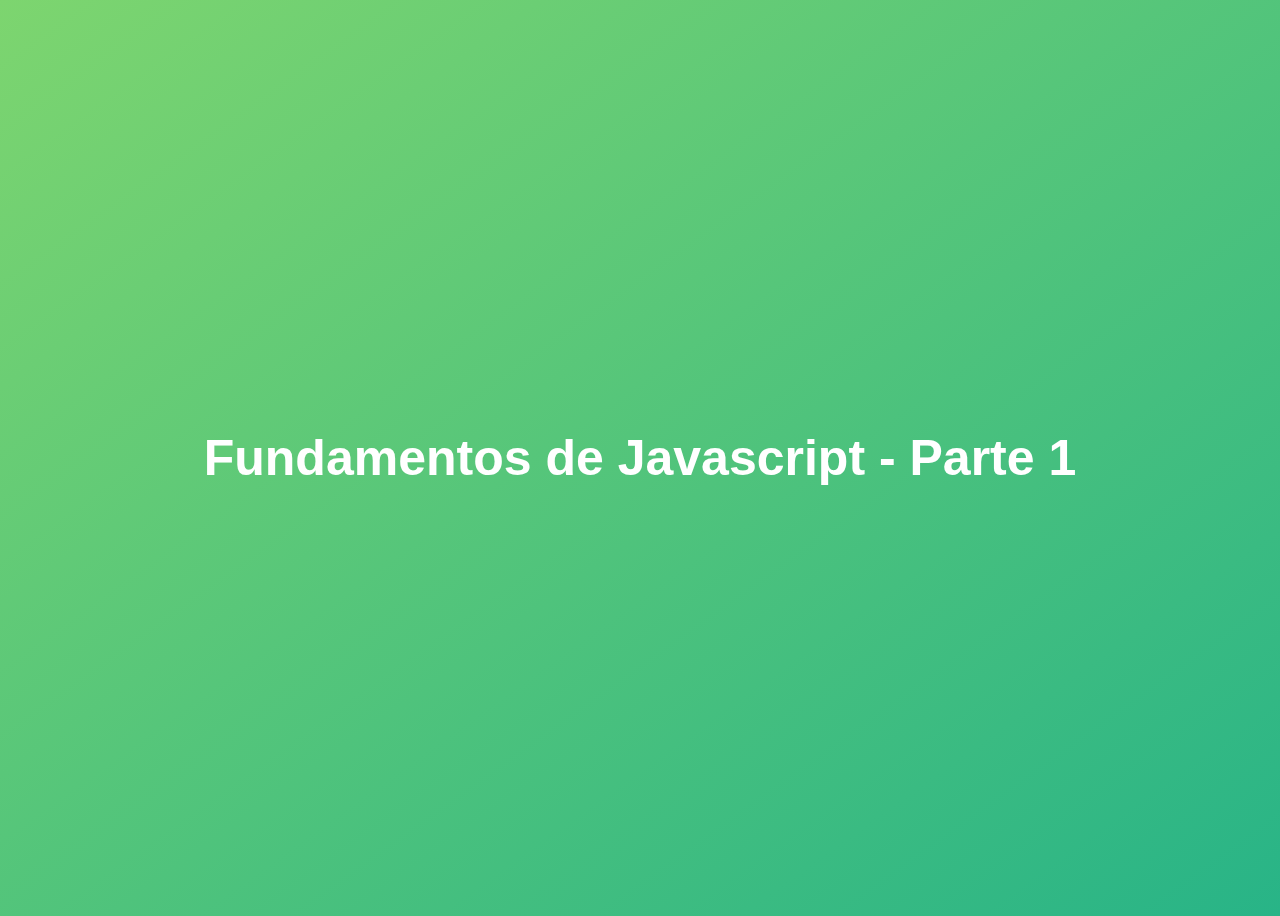
<file: TheCompleteJavascriptCourse/index.html>
<!DOCTYPE html>
<html lang="pt-br">
<head>
    <meta charset="UTF-8">
    <meta http-equiv="X-UA-Compatible" content="IE=edge">
    <meta name="viewport" content="width=device-width, initial-scale=1.0">
    <title>Javascript Fundamentals - Part 1</title>
    <script src="challenges/challenge08.js"></script>
    <style>
        body{
            height: 100vh;
            display:flex;
            align-items: center;
            background:linear-gradient(to top left, #28b487, #7dd56f);
        }
        h1{
            font-family: sans-serif;
            font-size:50px;
            line-height: 1.3;
            width: 100%;
            padding:30px;
            text-align:center;
            color:white;
        }
    </style>
</head>
<body>
   <h1>Fundamentos de Javascript - Parte 1</h1> 
</body>
</html>
</file>
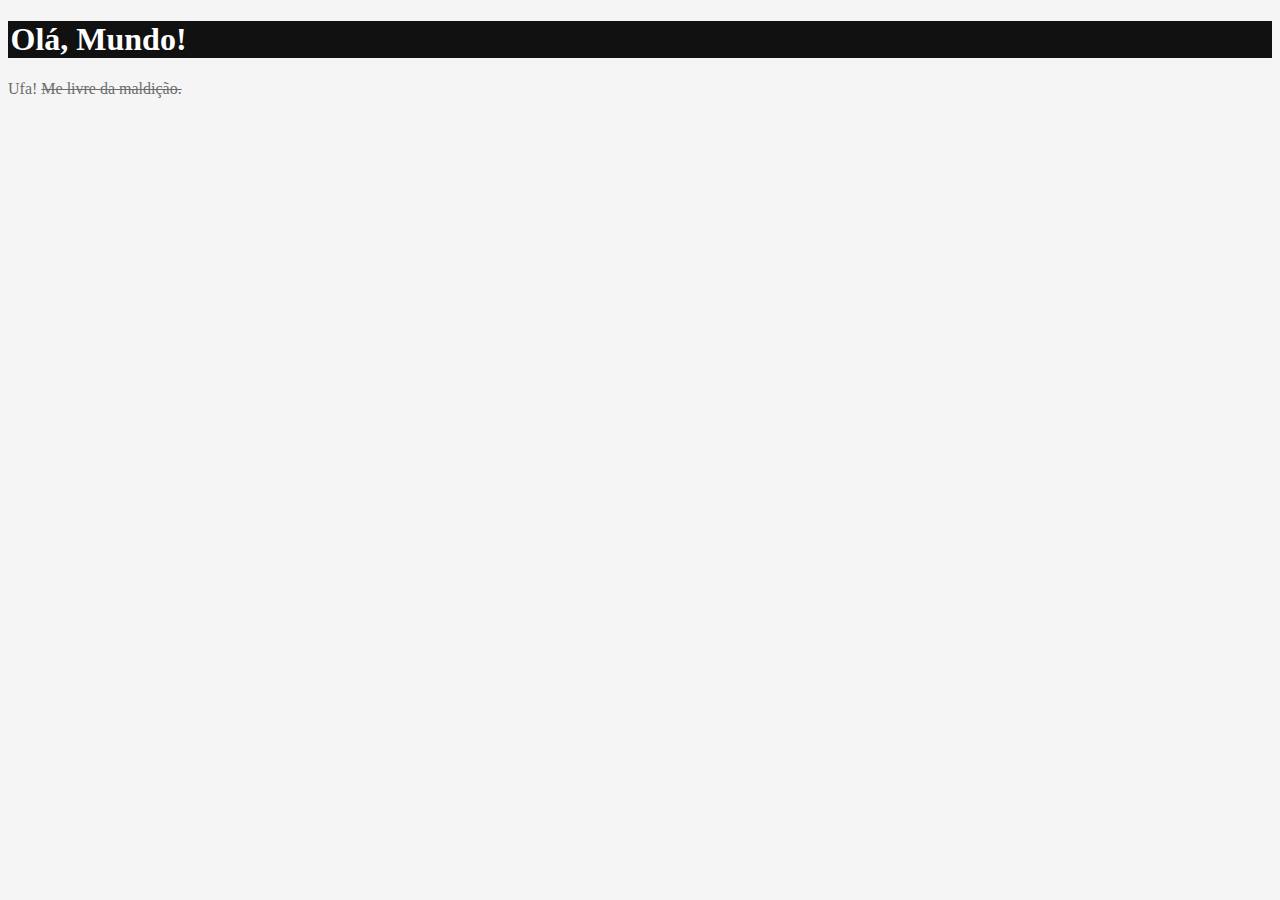
<file: Javascript/aula04/ex001.html>
<!DOCTYPE html>
<html lang="pt-r">
<head>
    <meta charset="UTF-8">
    <meta http-equiv="X-UA-Compatible" content="IE=edge">
    <meta name="viewport" content="width=device-width, initial-scale=1.0">
    <title>Meu Primeiro Programa...</title>
    <style>
        body{
            background-color:#F5F5F5 ;
        }
        h1{
            background-color: #111111;
            color: white;
            padding-left:2.5px;
        }
        p{
            color: #6D6D6D;
            font-weight: 500;
        }
    </style>
</head>
<body>
    <h1>Olá, Mundo!</h1>
    <p>Ufa! <del>Me livre da maldição.</del></p>
    <script>
        window.alert('Copiei do site da Nike! shiiiu.')
        window.confirm('Tá gostando de JS meu bem???')
        window.prompt('Qual é o nome do seu gato?')
        //Comentário em '//' = Comentários em uma uníca linha
        /*Comentário em "/* *//* = Comentários em mais de uma linha*/
    </script>
</body>
</html>
</file>
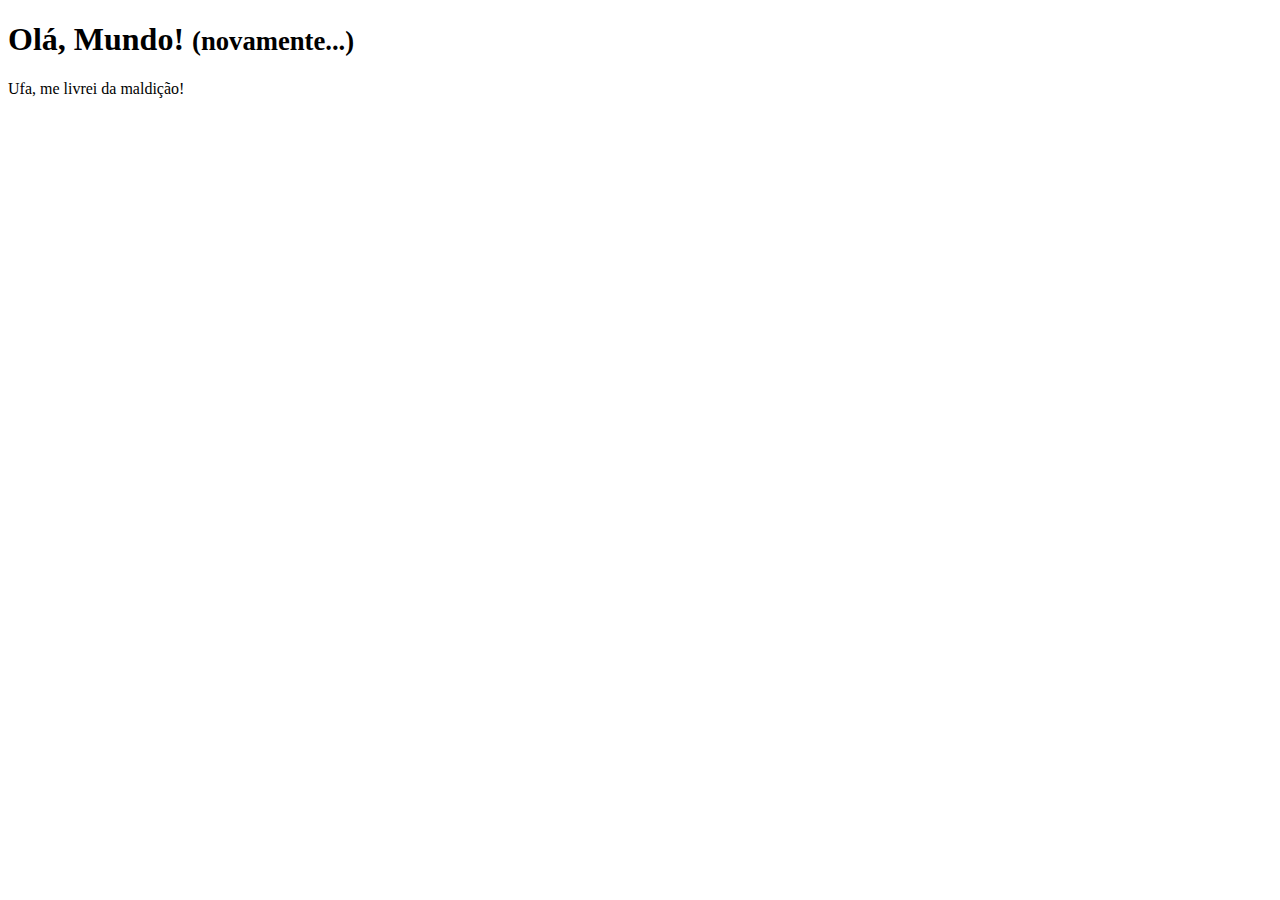
<file: Javascript/aula04/ex002.html>
<!DOCTYPE html>
<html lang="pt-br">
<head>
    <meta charset="UTF-8">
    <meta http-equiv="X-UA-Compatible" content="IE=edge">
    <meta name="viewport" content="width=device-width, initial-scale=1.0">
    <title>Refazendo...</title>
</head>
<body>
    <h1>Olá, Mundo!
        <small>(novamente...)</small>
    </h1>
    <p>Ufa, me livrei da maldição!</p>

    <script>

        //Comentários em 1 linha
        /*Comentários em +
        de 1 linha*/

        window.alert('Minha primeira mensagem(?)')//Apenas "ok".
        window.confirm('...comeu hoje?')//Opçoes: "ok" e "cancelar".
        window.prompt('Qual seu sobrenome?')//Abre um bloco para resposta (escrita).

        //O que são variáveis?
        /*Variáveis são como vagas de estacionamento: com tamanhos variáveis,com dados variáveis mas sempre, com algo (no caso do estacionamento, um carro) para guardar em seu banco de dados.*/
        //OBS: "=" tem o nome de RECEBE.
        //OBS2: "null" é traduzido como nulo.
        //Estacionamento = memória do computador.
        /*Variáveis recebem identificadores; ou seja, nomes para especificá-las.Ex:
        'var (ou let) n1 = 2'
        É chamado atribuição  */
        //Os 3 tipos de aspas: "", '',``.
        //Tipos de dados(typeof):
        /*number: Int = números inteiros (negativos + positivos), float = numeros com virgula de 6 casas,etc.*/
        /*strings: numeros + letras + simbolos.*/
        /*boolean: true ou false.*/
        //null
        //undefined
        //object
        //Array
        //function

        /*Os tipos primitivos são:
        number,string e o boolean*/
        

    </script>
</body>
</html>
</file>
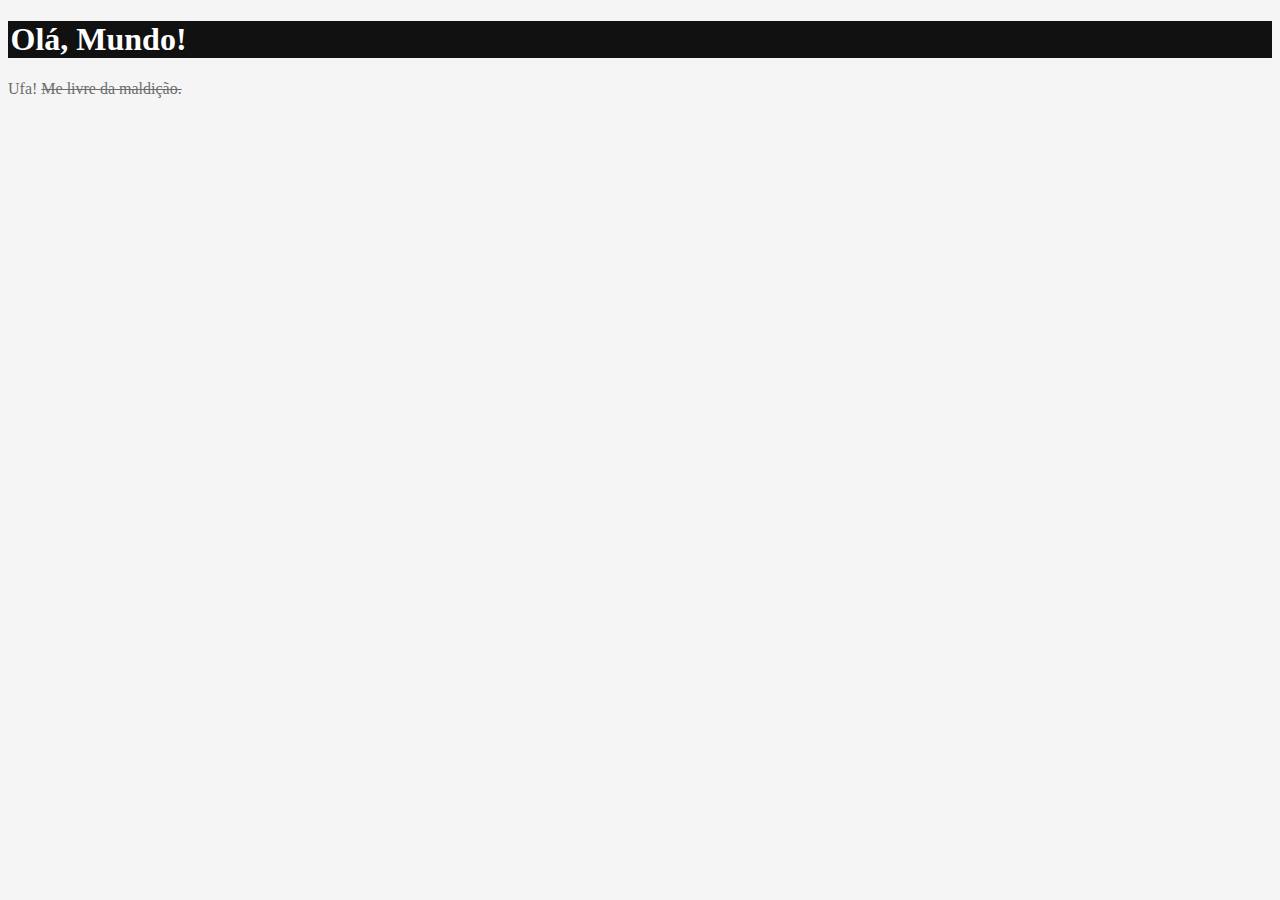
<file: Javascript/aula06/ex002.html>
<!DOCTYPE html>
<html lang="pt-r">
<head>
    <meta charset="UTF-8">
    <meta http-equiv="X-UA-Compatible" content="IE=edge">
    <meta name="viewport" content="width=device-width, initial-scale=1.0">
    <title>Meu Primeiro Programa...</title>
    <style>
        body{
            background-color:#F5F5F5 ;
        }
        h1{
            background-color: #111111;
            color: white;
            padding-left:2.5px;
        }
        p{
            color: #6D6D6D;
            font-weight: 500;
        }
        /*Comentário em CSS*/
    </style>
</head>
<body>
    <h1>Olá, Mundo!</h1>
    <p>Ufa! <del>Me livre da maldição.</del></p>
    <!--Comentário em Html-->
<script>
   var nomedogato = window.prompt('Qual é o nome do seu gato?')//Caixa de resposta.
   window.alert('É um prazer te conhecer, dono do gatito ' + nomedogato + '!' ) //+ = concatenação
</script>
</body>
</html>
</file>
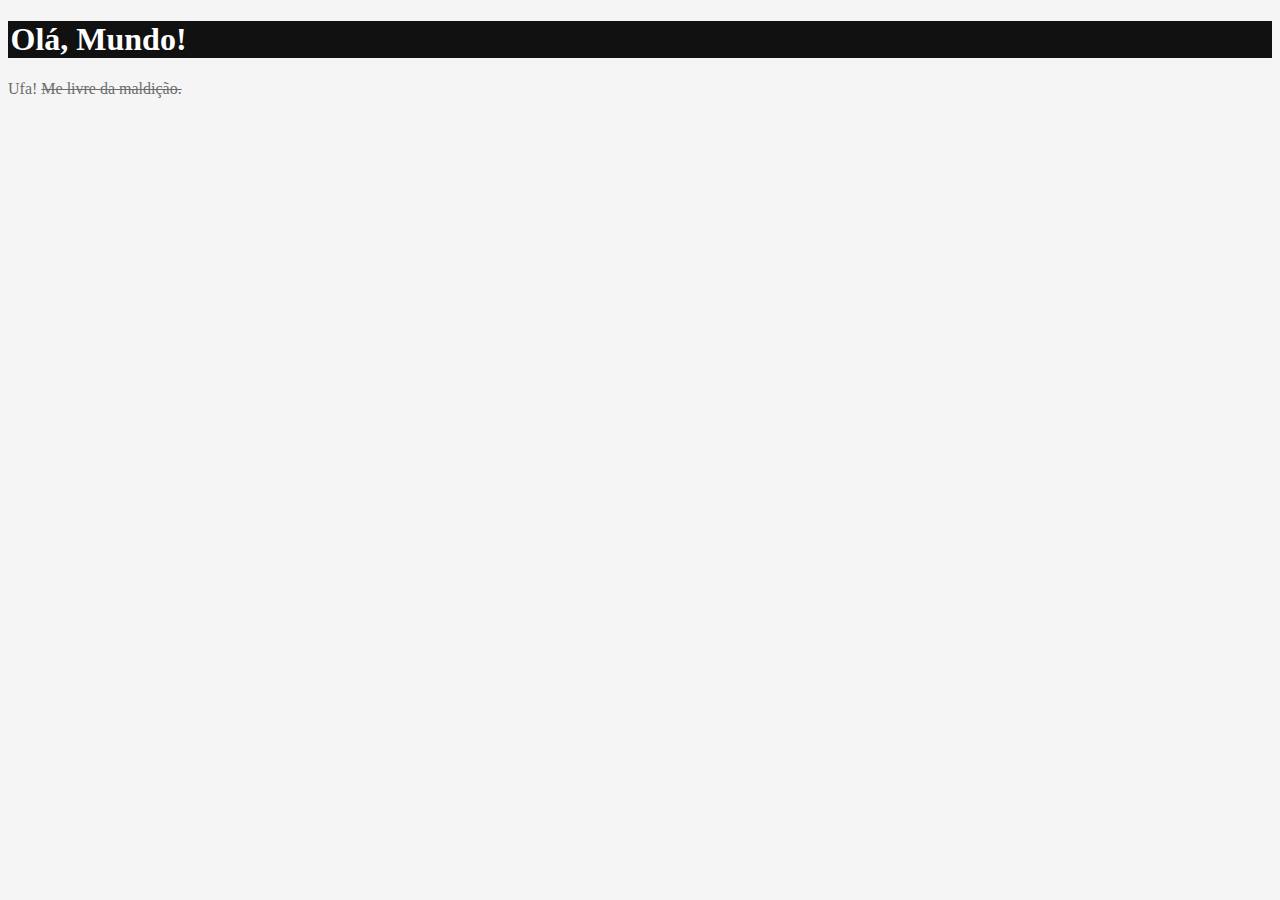
<file: Javascript/aula06/ex003.html>
<!DOCTYPE html>
<html lang="pt-r">
<head>
    <meta charset="UTF-8">
    <meta http-equiv="X-UA-Compatible" content="IE=edge">
    <meta name="viewport" content="width=device-width, initial-scale=1.0">
    <title>Meu Primeiro Programa...</title>
    <style>
        body{
            background-color:#F5F5F5 ;
        }
        h1{
            background-color: #111111;
            color: white;
            padding-left:2.5px;
        }
        p{
            color: #6D6D6D;
            font-weight: 500;
        }
        /*Comentário em CSS*/
    </style>
</head>
<body>
    <h1>Olá, Mundo!</h1>
    <p>Ufa! <del>Me livre da maldição.</del></p>
    <!--Comentário em Html-->
    <script>
        var n1 = Number(window.prompt('Digite um número: '))
        var n2 = Number(window.prompt('Agora, digite outro número: '))//ou Number.parseInt/Number.parseFloat
        var soma = n1 + n2
        window.alert(`À soma entre ${n1} e ${n2} é: ${soma}.`)
        //+ : tanto para adição (number + number), quanto para concatenação (string + string).
        
    </script>
</body>
</html>
</file>
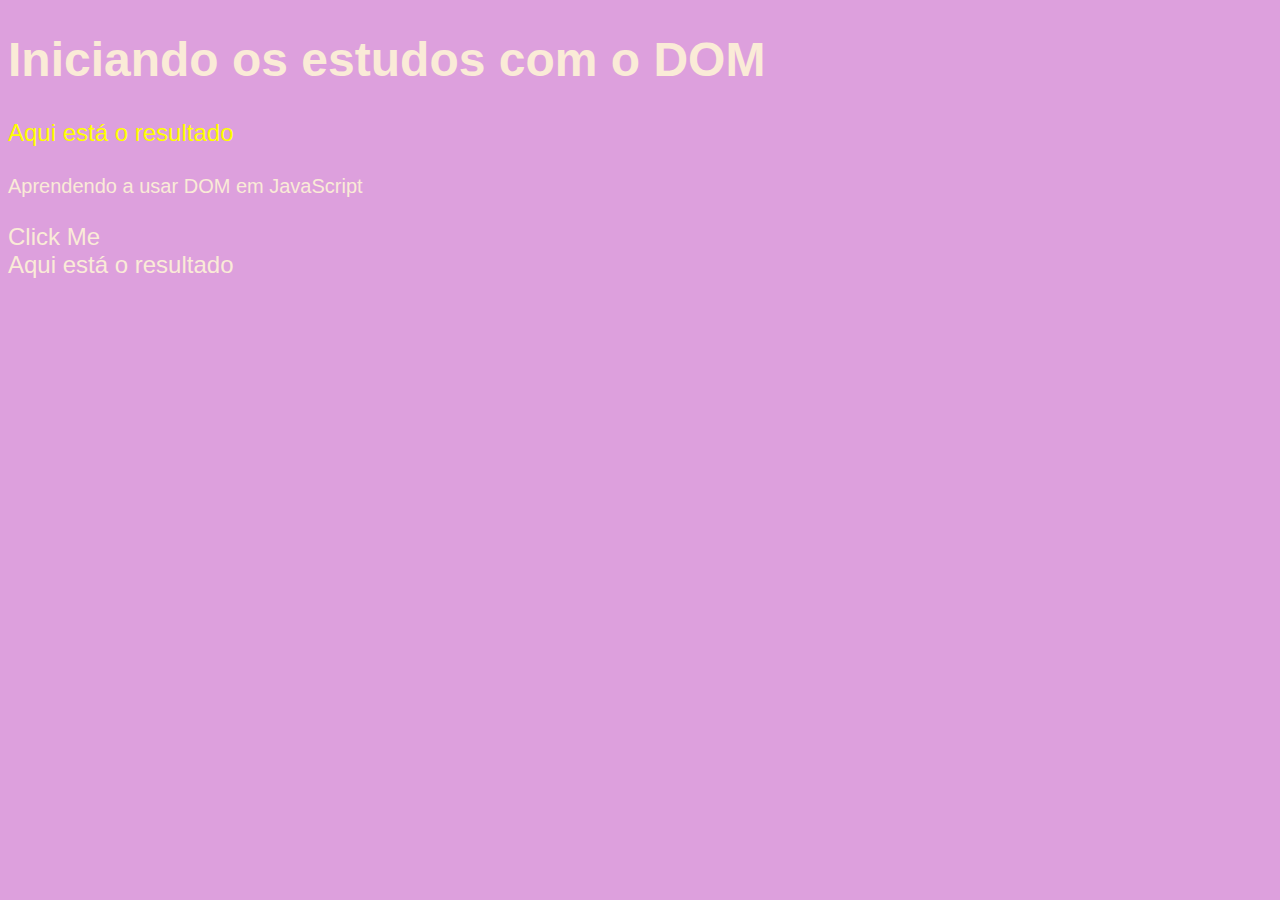
<file: Javascript/aula09/ex005.html>
<!DOCTYPE html>
<html lang="pt-br">
<head>
    <meta charset="UTF-8">
    <meta http-equiv="X-UA-Compatible" content="IE=edge">
    <meta name="viewport" content="width=device-width, initial-scale=1.0">
    <title>Primeiros passos com o DOM</title>
    <style>
        body{
            background: plum;
            color: antiquewhite;
            font: normal 24px Arial;
        }

    </style>
</head>
<body>
    <h1>Iniciando os estudos com o DOM</h1>
    <p>Aqui está o resultado</p>
    <p><small>Aprendendo a usar DOM em JavaScript</small></p>
    <div>Click Me</div>

    <script>
       // window.document.write(window.document.URL)
       var corpo = window.document.body
       var p1 = window.document.getElementsByTagName('p')[0]
       //window.document.write('Está escrito assim: ' + p1.innerText)
      // corpo.style.background = 'black'
       p1.style.color = 'yellow'
       document.write(p1.innerHTML)
       
    </script>
</body>
</html>
</file>
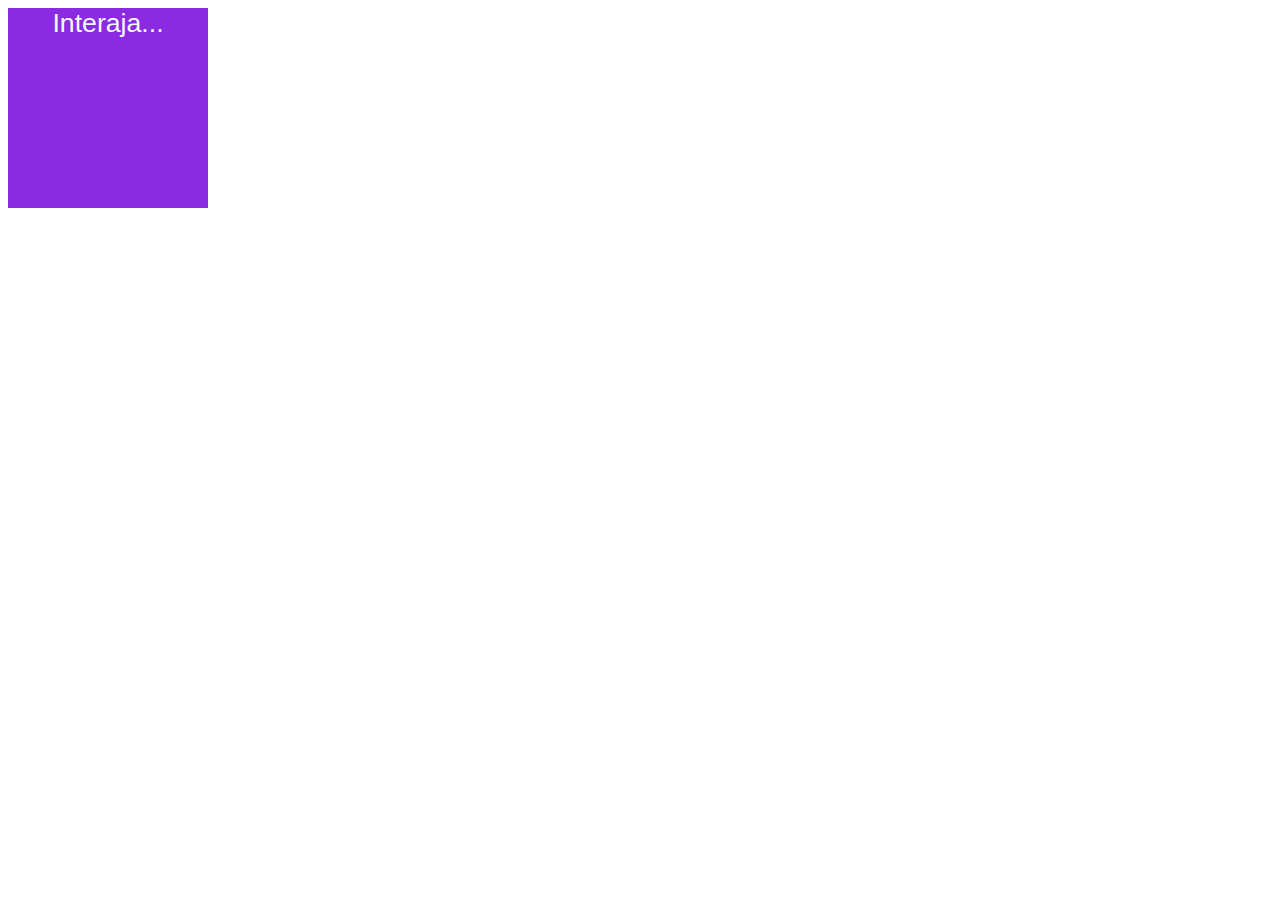
<file: Javascript/aula10/ex006.html>
<!DOCTYPE html>
<html lang="pt-br">
<head>
    <meta charset="UTF-8">
    <meta http-equiv="X-UA-Compatible" content="IE=edge">
    <meta name="viewport" content="width=device-width, initial-scale=1.0">
    <title>Eventos DOM</title>
    <style>
        div#area{
            background-color: blueviolet;
            color: aliceblue;
            width: 200px;
            height: 200px;
            line-height: 200px;
            text-align: center;
            font: normal 20pt Arial;
        }
    </style>
</head>
<body>
    <!--onclick="clicar()" onmouseenter="entrar()" onmouseout="sair()"-->
    <div id="area">
        Interaja...
    </div>
    <script>
         var a = window.document.getElementById('area')
         a.addEventListener('click',clicar)
         a.addEventListener('mouseenter',entrar)
         a.addEventListener('mouseout',sair)

        function clicar(){
            a.innerText = 'Clicou!'
            a.style.background = 'blue'
        }

        function entrar(){
            a.innerText = 'Entrou!'
            a.style.background = 'blueviolet'
        }

        function sair(){
            a.innerText = 'Saiu!'
            a.style.background = 'yellow'
        }

    </script>
</body>
</html>
</file>
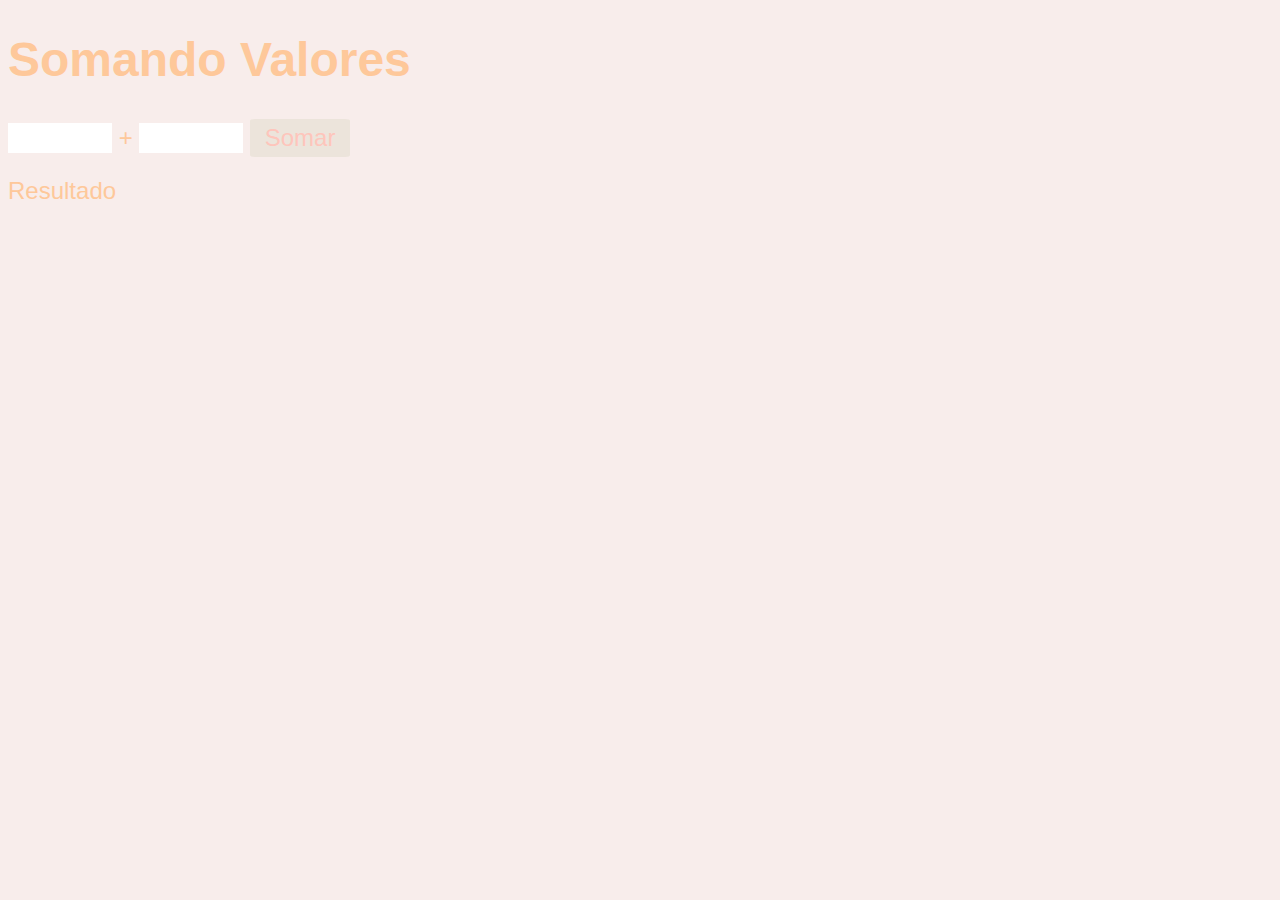
<file: Javascript/aula10/ex007.html>
<!DOCTYPE html>
<html lang="pt-br">
<head>
    <meta charset="UTF-8">
    <meta http-equiv="X-UA-Compatible" content="IE=edge">
    <meta name="viewport" content="width=device-width, initial-scale=1.0">
    <title>Somando números</title>
    <style>
        body{
            font:normal 18pt Arial ;
            background-color: #f8edeb;
            color: #fec89a;
        }
        input{
            border: none;
            font:normal 18pt Arial ;
            width: 100px;
        }
        #button{
            background-color:#ece4db ;
            color: #fec5bb;
            padding: 5px;
            border-radius: 5%;
        }
        #button:hover{
            background-color: #fcd5ce;
            color: #f8edeb;
            cursor: pointer;
        }

        div{
            margin-top: 20px;
        }
    </style>
</head>
<body>
    <h1>Somando Valores</h1>
    <input type="number" name="txtn1" id="txtn1"> +
    <input type="number" name="txtn2" id="txtn2">
    <input id="button" type="button" value="Somar" onclick="somar()">
    <div id="res">Resultado</div>

    <script>
        function somar(){
            var tn1= window.document.getElementById('txtn1')
            var tn2 = window.document.querySelector('input#txtn2')
            var res = window.document.getElementById('res')

            var n1 = Number.parseInt(tn1.value)
            var n2 = Number(tn2.value)
            var soma = n1 + n2
            res.innerText = `A soma entre ${n1} e ${n2} é igual a ${soma}.`
        }
    </script>
    
</body>
</html>
</file>
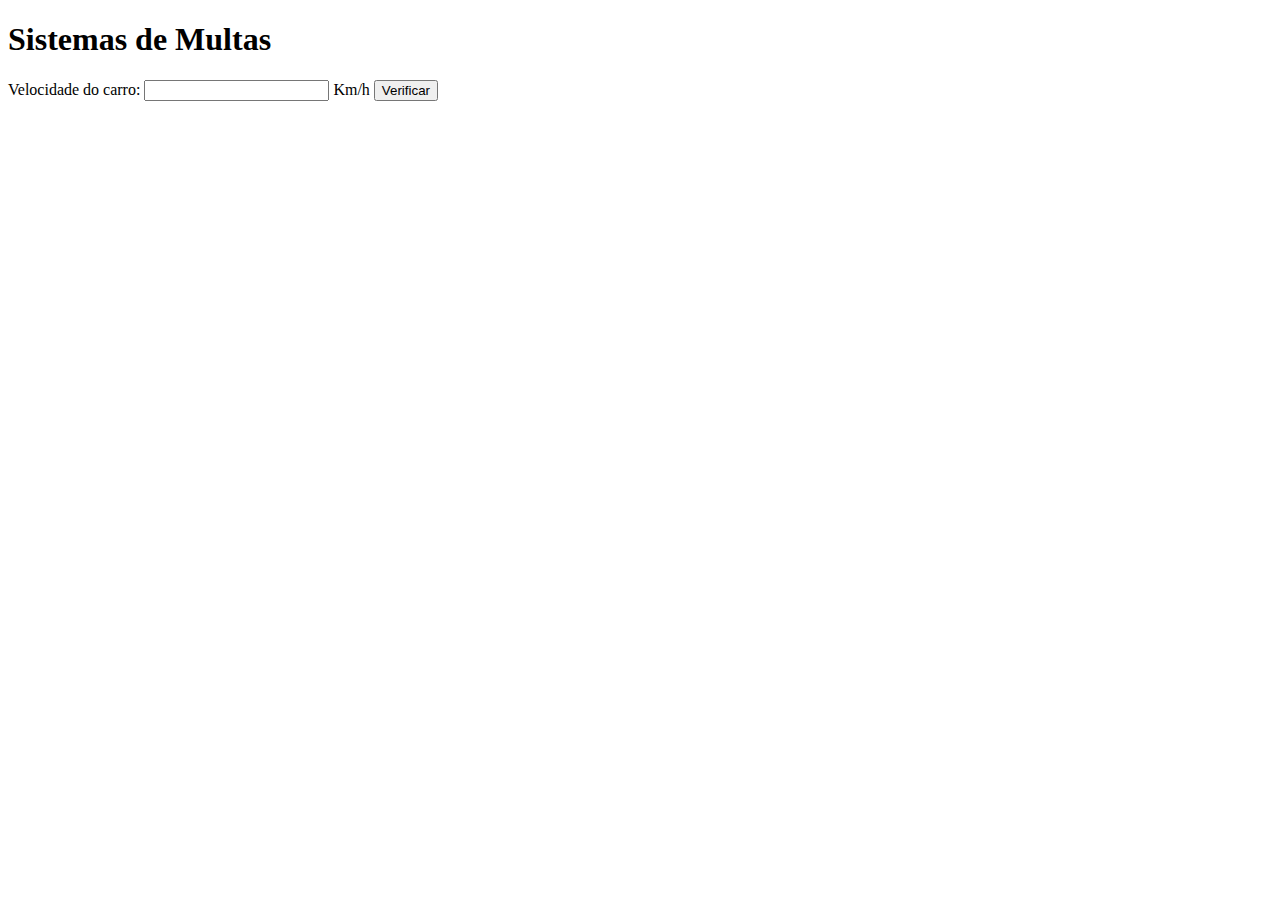
<file: Javascript/aula11/ex010.html>
<!DOCTYPE html>
<html lang="pt-br">
<head>
    <meta charset="UTF-8">
    <meta http-equiv="X-UA-Compatible" content="IE=edge">
    <meta name="viewport" content="width=device-width, initial-scale=1.0">
    <title>Detran</title>
</head>
<body>
    <h1>Sistemas de Multas</h1>
    Velocidade do carro: <input type="number" name="txtvel" id="txtvel"> Km/h 
    <input type="button" value="Verificar" onclick="calcular()">
    <div id="res"></div>
    <script>
        function calcular(){
            var txtv = window.document.getElementById('txtvel')
            var res = window.document.querySelector('div#res')
            var vel = Number(txtv.value)

            res.innerHTML = `<p>Sua velocidade atual é de <strong>${vel}Km/h.</strong></p>`

            if(vel > 60){
                res.innerHTML += `<p>Você está <strong>MULTADO</strong> por excesso de velocidade</p>`
            }

            res.innerHTML += `Digija sempre com o cinto de segurança.`
        }
    </script>

    
</body>
</html>
</file>
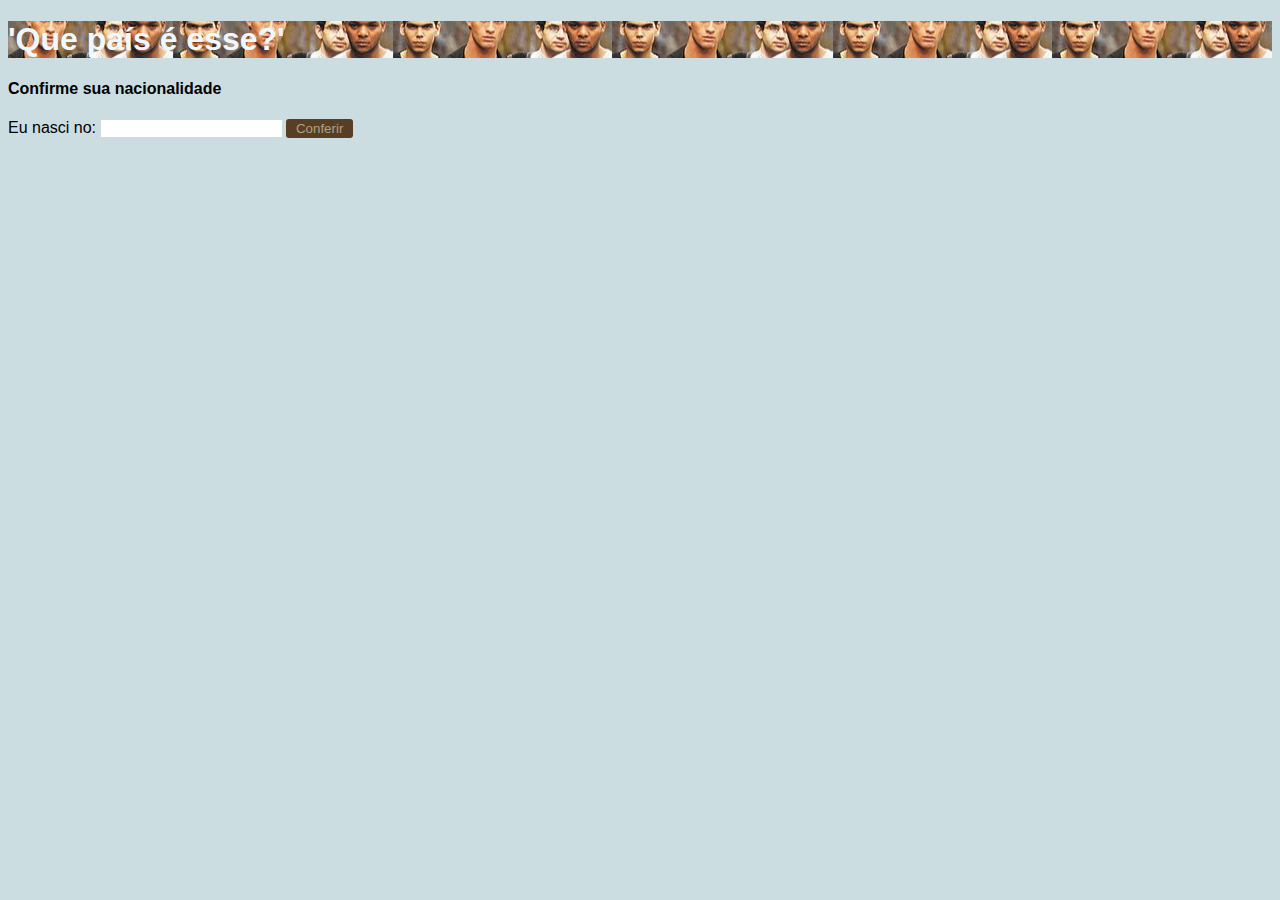
<file: Javascript/aula11/ex011.html>
<!DOCTYPE html>
<html lang="pt-br">
<head>
    <meta charset="UTF-8">
    <meta http-equiv="X-UA-Compatible" content="IE=edge">
    <meta name="viewport" content="width=device-width, initial-scale=1.0">
    <title>Que país é esse?</title>
    <style>
        body{
            background-color: #ccdde2;
            font-family: Verdana, Geneva, Tahoma, sans-serif;
        }
        div#insimg{
            background-image: url(qpaiseesse.jpg);
            background-position: 100%;
            color: aliceblue;
        }
        input#btt{
            padding:2px 10px 2px 10px;
            border: none;
            background-color: #583e23;
            color: #b0a084;
            cursor: pointer;
            border-radius: 3px;
            font-family: Verdana, Geneva, Tahoma, sans-serif;
        }
        input#btt:hover{
            background-color: #13262f;

        }
        input#txtpais{
            border: none;
        }
        div#res{
            color: #13262f;
            margin: 10px;
        }
    </style>
</head>
<body>
    <div id="insimg">
        <h1>'Que país é esse?'</h1>
    </div>
    <h4>Confirme sua nacionalidade</h4>
    Eu nasci no: <input type="text" name="txtpais" id="txtpais">
    <input id= "btt" type="button" value="Conferir" onclick="conferir()">
    <div id="res"></div>

    <script>
        
    function conferir(){
        var p = document.getElementById('txtpais')
        var res = document.getElementById('res')
        var país = p.value 

        if(país == 'brasil'|| país == 'Brasil' || país == 'br'){
            res.innerHTML = (`Você nasceu no <strong>${país}</strong>, logo você é <strong>brasileiro</strong>.`)
        }
        else{
            res.innerHTML = (`Você não nasceu aqui, logo você <strong>NÃO é brasileiro</strong>.`)
        }
    }

        
    </script>

    
</body>
</html>
</file>
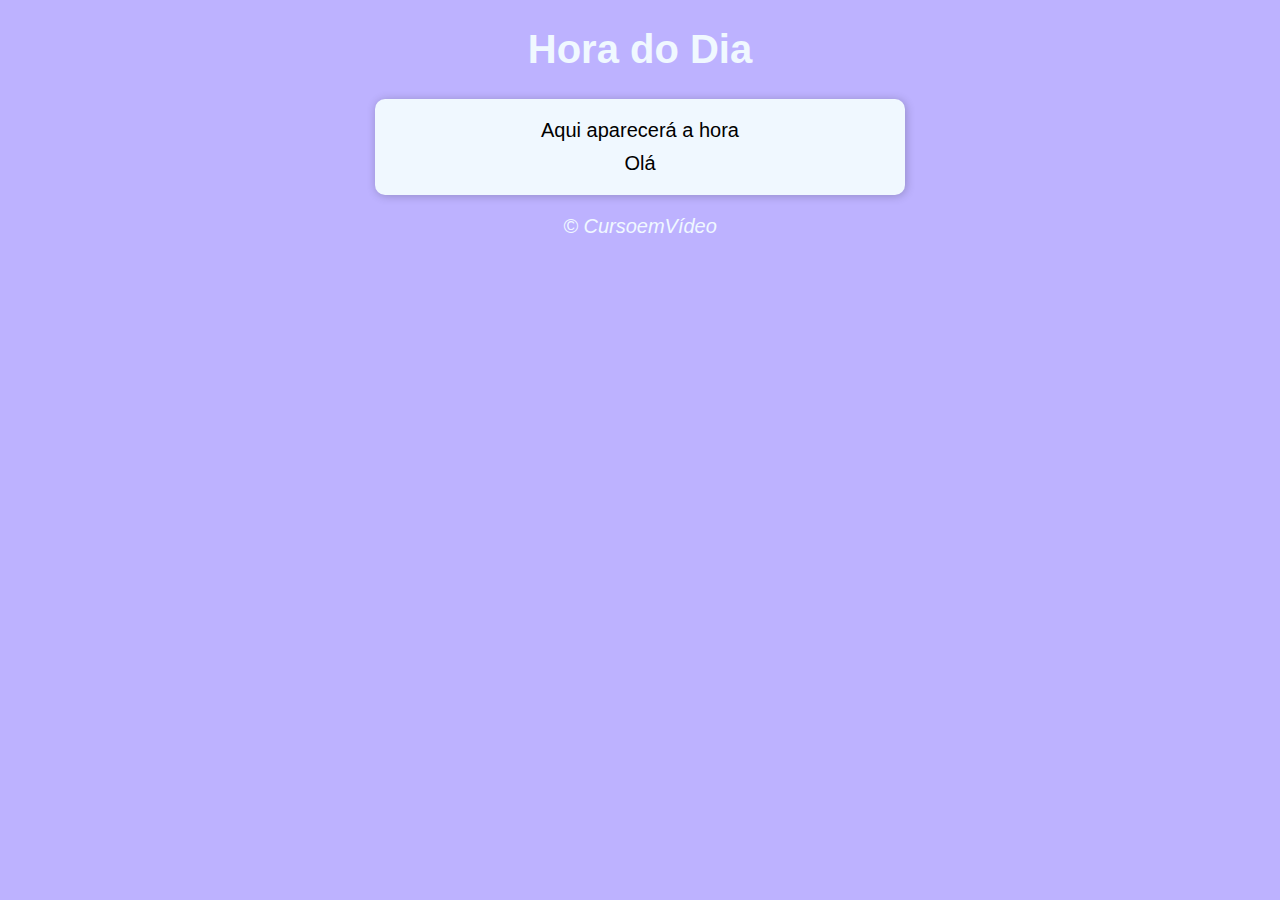
<file: Javascript/aula12ex/modelo.html>
<!DOCTYPE html>
<html lang="pt-br">
<head>
    <meta charset="UTF-8">
    <meta http-equiv="X-UA-Compatible" content="IE=edge">
    <meta name="viewport" content="width=device-width, initial-scale=1.0">
    <title>Hora do Dia</title>
    <link rel="stylesheet" href="../aula12ex/modelo/style.css">
</head>
<body>
    <header>
        <h1>Hora do Dia</h1>
    </header>
    <section>
        <div>Aqui aparecerá a hora</div>
        <div>Olá</div>
    </section>
    <footer>
        <p>&copy; CursoemVídeo</p>
    </footer>
    <script src="../aula12ex/modelo/script.js"></script>
</body>
</html>
</file>
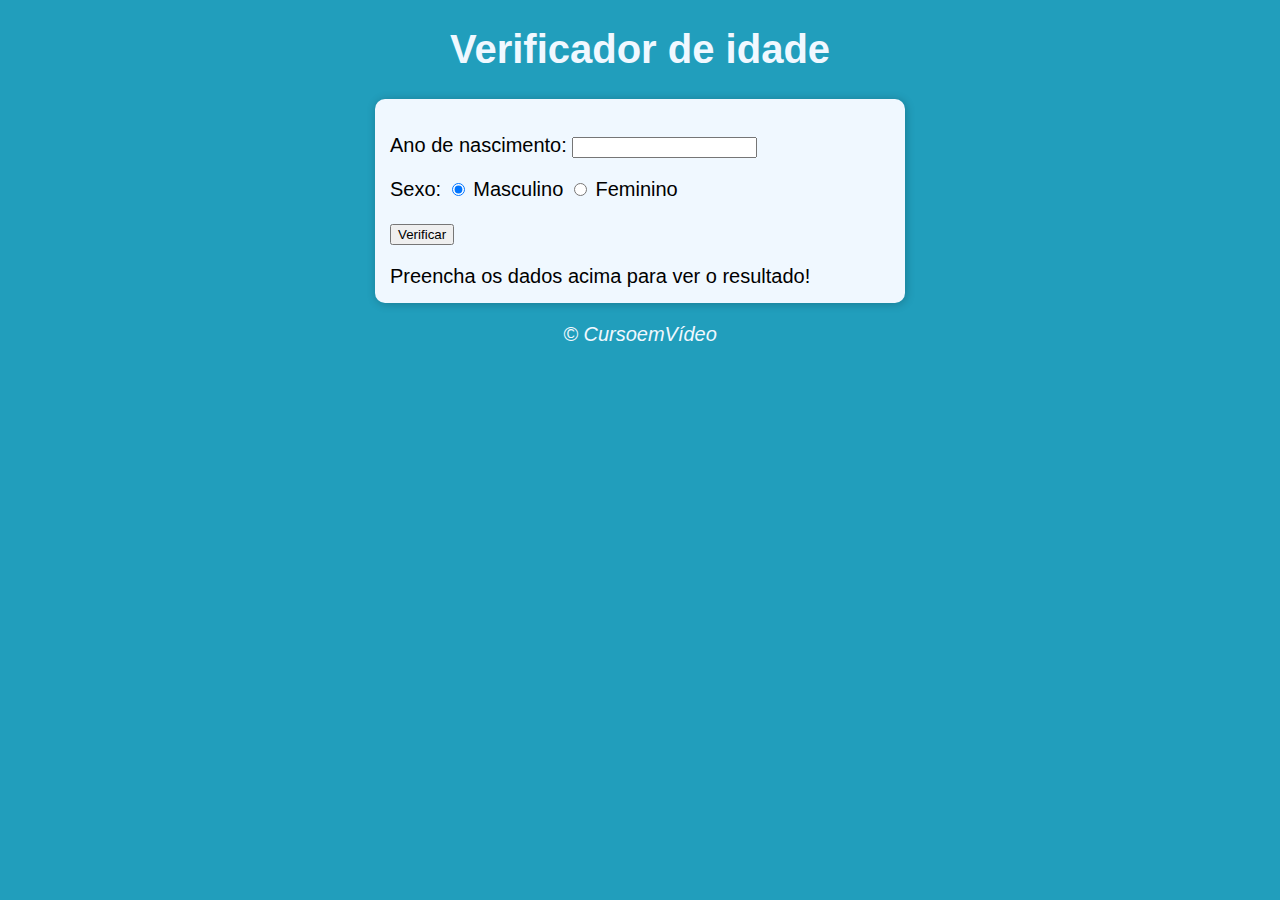
<file: Javascript/aula12ex/ex014/modelo.html>
<!DOCTYPE html>
<html lang="pt-br">
<head>
    <meta charset="UTF-8">
    <meta http-equiv="X-UA-Compatible" content="IE=edge">
    <meta name="viewport" content="width=device-width, initial-scale=1.0">
    <title>Verificador de idade</title>
    <link rel="stylesheet" href="style.css">
</head>
<body>
    <header>
        <h1>Verificador de idade</h1>
    </header>
    <section>
        <div>
            <p>Ano de nascimento: 
                <input type="number" name="txtano" id="txtano" min="0">
            </p>
            <p>Sexo:
                <input type="radio" name="radsex" id="masc" checked>
                <label for="masc">Masculino</label>
                <input type="radio" name="radsex" id="fem">
                <label for="fem">Feminino</label>
            </p>
            <p>
            <input type="button" value="Verificar" onclick="verificar()">
            </p>
        </div>
        <div id="res">
            Preencha os dados acima para ver o resultado!
        </div>
    </section>
    <footer>
        <p>&copy; CursoemVídeo</p>
    </footer>
    <script src="script.js"></script>
</body>
</html>
</file>
<file: Javascript/aula12ex/modelo/style.css>
body{
    background-color:#bdb2ff ;
    font: normal 15pt Arial;
}
header{
    color: aliceblue;
    text-align: center;
}
section{
    background-color: aliceblue;
    border-radius: 10px;
    padding: 15px;
    width: 500px;
    margin: auto;
    box-shadow: 1px 1px 10px rgba(0, 0, 0, 0.222);   
}

div{
    text-align: center;
    padding: 5px;
}
footer{
    color: aliceblue;
    text-align: center;
    font-style: italic;
}
</file>
<file: Javascript/aula12ex/ex014/style.css>
body{
    background-color:#219ebc ;
    font: normal 15pt Arial;
}
header{
    color: aliceblue;
    text-align: center;
}
section{
    background-color: aliceblue;
    border-radius: 10px;
    padding: 15px;
    width: 500px;
    margin: auto;
    box-shadow: 1px 1px 10px rgba(0, 0, 0, 0.222);
   
}
input{
    cursor: pointer;
}
footer{
    color: aliceblue;
    text-align: center;
    font-style: italic;
}
</file>
